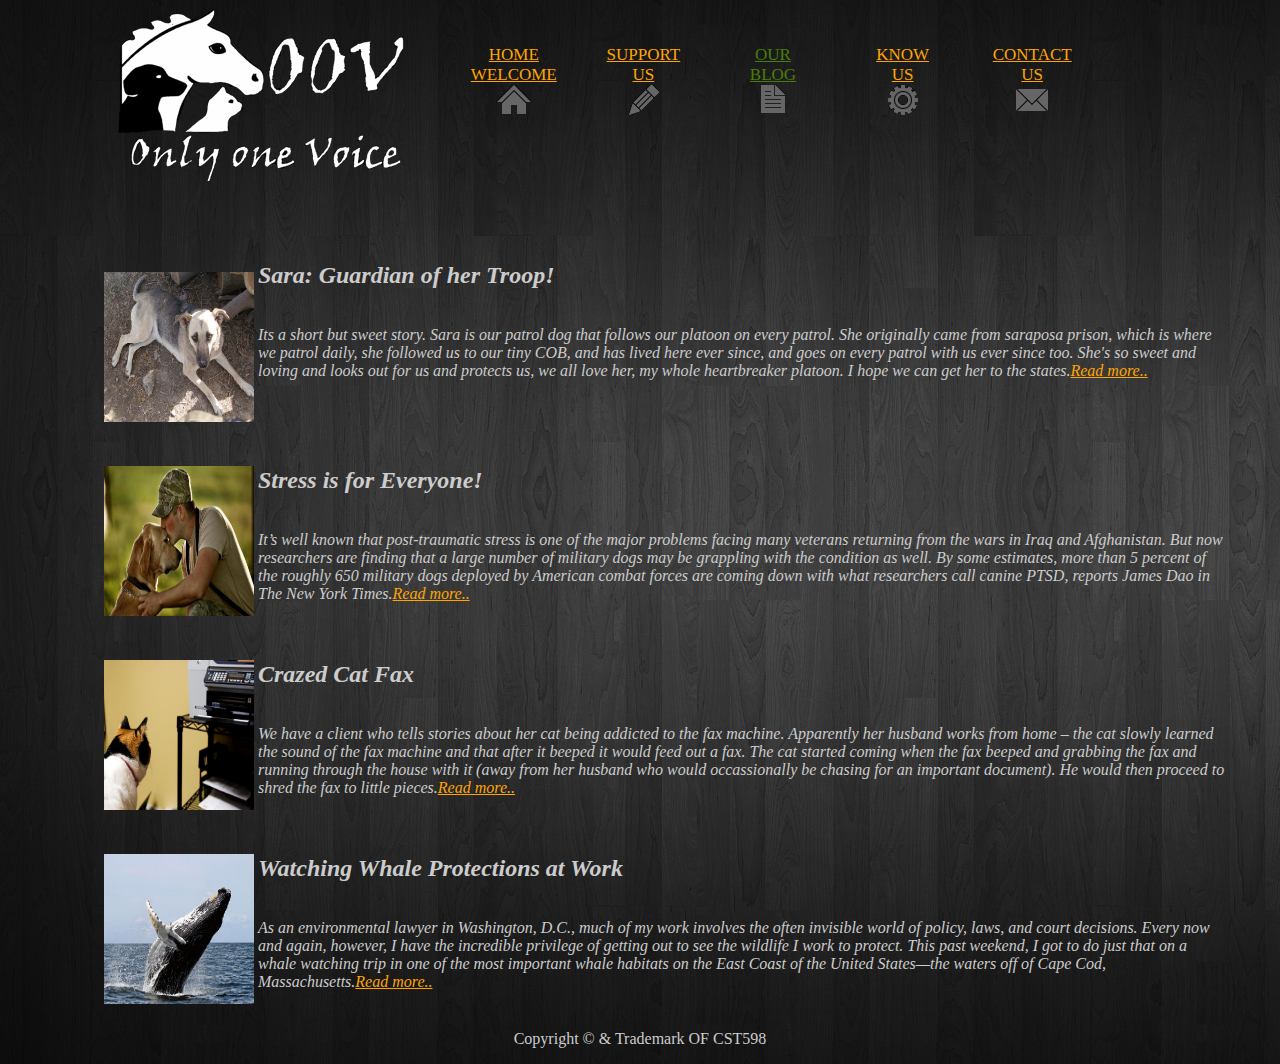
<file: FINAL PROJECT/blog.html>
<!DOCTYPE html PUBLIC "-//W3C//DTD XHTML 1.0 Strict//EN"
	"http://www.w3.org/TR/xhtml1/DTD/xhtml1-strict.dtd">

<html xmlns="http://www.w3.org/1999/xhtml" xml:lang="en" lang="en">
<head>
	<meta http-equiv="Content-Type" content="text/html; charset=utf-8"/>
	<title>Charity Trust</title>
	<link rel="stylesheet" href="style.css" type="text/css" charset="utf-8" />
	<script type="text/javascript">
<!--
var image1=new Image()
image1.src="img1.jpg"
var image2=new Image()
image2.src="img2.jpg"
var image3=new Image()
image3.src="img3.jpg"
//-->
</script>
</head>

<body>
    <header>
    <table id="menu" width="650px">
    <tr>
    <td align="center" width="20%"><div><a href="index.html">Home <br /> Welcome</a></div>
    <div><a href="index.html"><img src="images/menu_icon1.gif"  alt=""></a></div></td>
      <td align="center" width="20%"><div><a href="donate.html">Support <br /> Us</a></div>
    <div><a href="donate.html"><img src="images/menu_icon2.gif"  alt=""></a></div></td>
      <td align="center" width="20%"><div class="active"><a href="blog.html">Our<br />Blog</a></div>
    <div><a href="blog.html"><img src="images/menu_icon3.gif"  alt=""></a></div></td>
      <td align="center" width="20%"><div><a href="knowus.html">Know <br /> Us</a></div>
    <div><a href="knowus.html"><img src="images/menu_icon4.gif"  alt=""></a></div></td>
      <td align="center" width="20%"><div><a href="contact.html">Contact <br /> Us</a></div>
    <div id="nav4" ><a href="contact.html"><img src="images/menu_icon5.gif"  alt=""></a></div></td>
    
    </tr>
    </table>

    </header>
	<table class="maintable">
    <tr><td>
    <table class="left">
	<tr>
	<td><br/><br/><a href="#"><img src="images/sara_pic.jpg" alt="Sara" height="150px" width="150px" style="padding-top:40px"/></a></td>
	<td align="left"><h2>Sara: Guardian of her Troop!</h2><br/>Its a short but sweet story. Sara is our patrol dog that follows our platoon on every patrol. She originally came from saraposa prison, which is where we patrol daily, she followed us to our tiny COB, and has lived here ever since, and goes on every patrol with us ever since too. She's so sweet and loving and looks out for us and protects us, we all love her, my whole heartbreaker platoon. I hope we can get her to the states.<a href="fullblog.html?entryId=blogentryid0">Read more..</a></td>
	</tr>
	<tr>
	<td><br/><br/><a href="#"><img src="images/patrol_pic.jpg" alt="Sara" height="150px" width="150px"/></a></td>
	<td align="left"><h2>Stress is for Everyone!</h2><br/>It’s well known that post-traumatic stress is one of the major problems facing many veterans returning from the wars in Iraq and Afghanistan. But now researchers are finding that a large number of military dogs may be grappling with the condition as well. By some estimates, more than 5 percent of the roughly 650 military dogs deployed by American combat forces are coming down with what researchers call canine PTSD, reports James Dao in The New York Times.<a href="fullblog.html?entryId=blogentryid1">Read more..</a></td>
	</tr>
	<tr>
	<td><br/><br/><a href="#"><img src="images/faxcat_pic.jpg" alt="Sara" height="150px" width="150px"/></a></td>
	<td align="left"><h2>Crazed Cat Fax</h2><br/>We have a client who tells stories about her cat being addicted to the fax machine. Apparently her husband works from home – the cat slowly learned the sound of the fax machine and that after it beeped it would feed out a fax. The cat started coming when the fax beeped and grabbing the fax and running through the house with it (away from her husband who would occassionally be chasing for an important document). He would then proceed to shred the fax to little pieces.<a href="fullblog.html?entryId=blogentryid2">Read more..</a></td>
	</tr>
	<tr>
	<td><br/><br/><a href="#"><img src="images/whale_pic.jpg" alt="Sara" height="150px" width="150px"/></a></td>
	<td align="left"><h2>Watching Whale Protections at Work</h2><br/>As an environmental lawyer in Washington, D.C., much of my work involves the often invisible world of policy, laws, and court decisions. Every now and again, however, I have the incredible privilege of getting out to see the wildlife I work to protect. This past weekend, I got to do just that on a whale watching trip in one of the most important whale habitats on the East Coast of the United States—the waters off of Cape Cod, Massachusetts.<a href="fullblog.html?entryId=blogentryid3">Read more..</a></td>
	</tr>
	</table>
	</td>
    <td>
        </td></tr>
    </table>
    <footer>
    <div style="padding-100" >
    <p id="foot">Copyright &copy; &amp; Trademark OF CST598</p>
    </div>
    </footer>
</body>
</html>
</file>
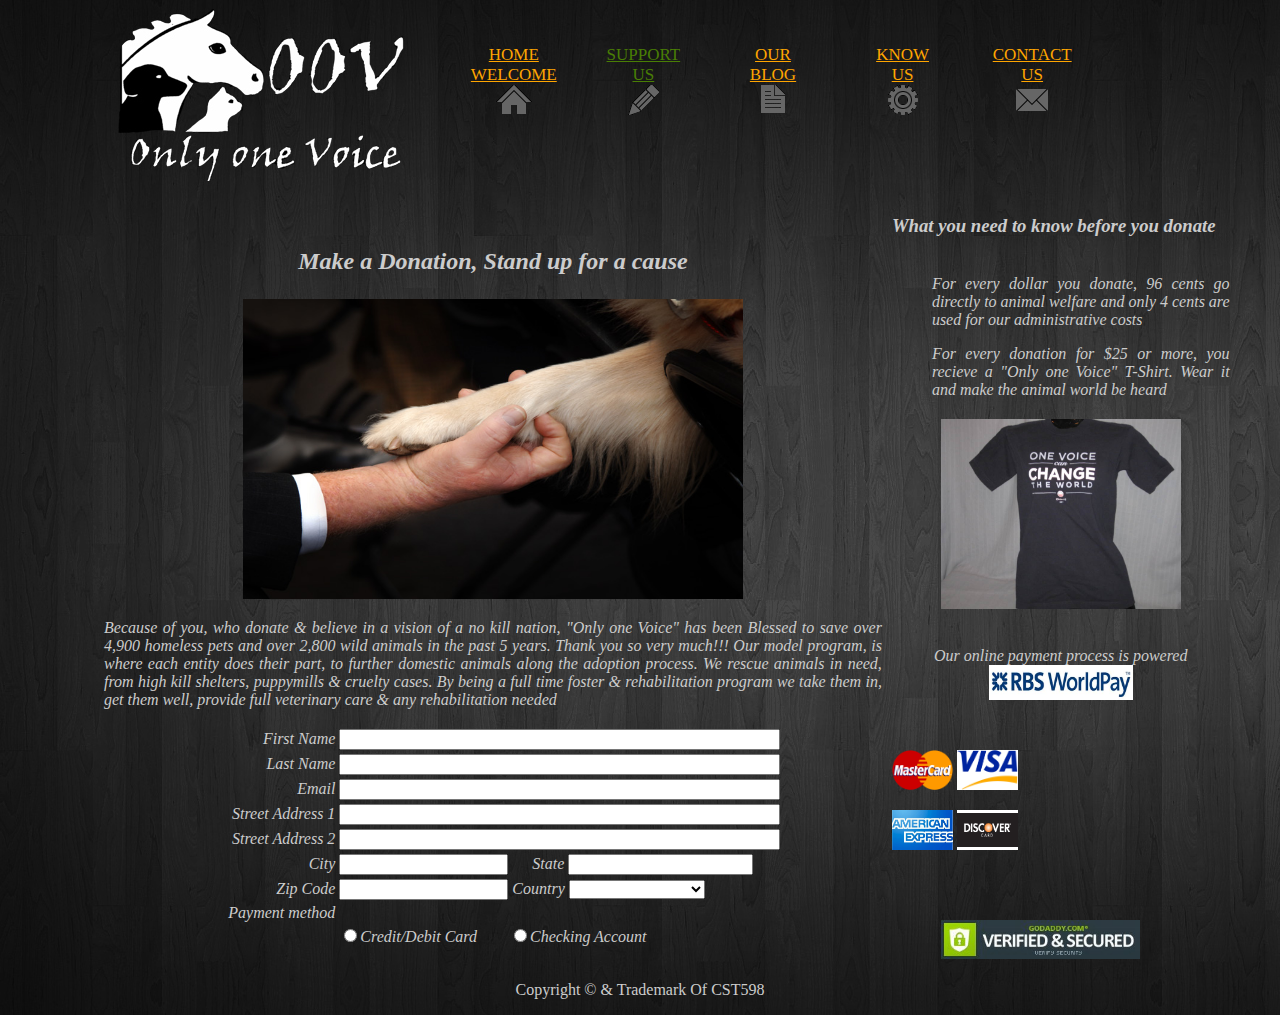
<file: FINAL PROJECT/donate.html>
<!DOCTYPE html PUBLIC "-//W3C//DTD XHTML 1.0 Transitional//EN" "http://www.w3.org/TR/xhtml1/DTD/xhtml1-transitional.dtd">
<html xmlns="http://www.w3.org/1999/xhtml">
<head>
<meta http-equiv="Content-Type" content="text/html; charset=utf-8" />
<title>Charity Trust</title>
	<link rel="stylesheet" href="style.css" type="text/css" charset="utf-8" />
<script type="text/javascript" src="messages.js">
</script>
<script type="text/javascript">
function pay(id)
{
	if(id == "card")
	{
		document.getElementById('cardpay').style.display = "block";
		document.getElementById('acnpay').style.display = "none";
	}
	else
	{
		document.getElementById('cardpay').style.display = "none";
		document.getElementById('acnpay').style.display = "block";
	}
}
</script>
</head>
<body>
<form name="form" id="form" class="form" action="success.html" onsubmit="return validate(this)" method="post">
    <header>
    <table id="menu" width="650px">
    <tr>
    <td align="center" width="20%"><div><a href="index.html">Home <br /> Welcome</a></div>
    <div><a href="index.html"><img src="images/menu_icon1.gif"  alt=""></a></div></td>
      <td align="center" width="20%"><div class="active"><a href="donate.html">Support <br /> Us</a></div>
    <div><a href="donate.html"><img src="images/menu_icon2.gif"  alt=""></a></div></td>
      <td  align="center" width="20%"><div><a href="blog.html">Our<br />Blog</a></div>
    <div><a href="blog.html"><img src="images/menu_icon3.gif"  alt=""></a></div></td>
      <td align="center" width="20%"><div><a href="knowus.html">Know <br /> Us</a></div>
    <div><a href="knowus.html"><img src="images/menu_icon4.gif"  alt=""></a></div></td>
      <td align="center" width="20%"><div><a href="contact.html">Contact <br /> Us</a></div>
    <div><a href="contact.html"><img src="images/menu_icon5.gif"  alt=""></a></div></td>
    
    </tr>
    </table>

    </header>
<table class="maintable">
    <tr><td>
        <table>
        <th colspan="2" width=><h2 align="center">Make a Donation, Stand up for a cause  </h2></th>
        <tr><td colspan="2" align="center"><img src="images/donate_pic.jpg" height="300" width="500"></td></tr>
        <tr>
          <td colspan="2"><p align="justify">Because of you, who donate & believe in a vision of a no kill nation, "Only one Voice" has been Blessed to save over 4,900 homeless pets and over 2,800 wild animals in the past 5 years. Thank you so very much!!! Our model program, is where each entity does their part, to further domestic animals along the adoption process. We rescue animals in need, from high kill shelters, puppymills & cruelty cases. By being a full time foster & rehabilitation program we take them in, get them well, provide full veterinary care & any rehabilitation needed<br/></p>
        </td></tr>
        <tr><br/><td align="right" width="30%">First Name</td><td><input type="text" id="name" name="name" size="52" align="left"/></td></tr>
		        <tr><td align="right">Last Name</td><td><input type="text" id="last" name="namek" size="52" /></td></tr>
				        <tr><td align="right">Email</td><td><input type="text" id="email" name="email"  size="52" /></td></tr>
						        <tr><td align="right">Street Address 1</td><td><input type="text" size="52"></td></tr>
        <tr><td align="right">Street Address 2</td><td><input type="text" size="52"></td></tr>
        <tr><td align="right">City</td><td><input type="text" size="18">&nbsp;&nbsp;&nbsp;&nbsp;&nbsp;&nbsp;State&nbsp;<input type="text" size="20"></td></tr>
        <tr><td align="right">Zip Code</td><td><input type="text" size="18">&nbsp;Country
<select name="Country" >  
<option value="" </option> 
<option value="Afghanistan">Afghanistan</option> 
<option value="Albania">Albania</option> 
<option value="Algeria">Algeria</option> 
<option value="American Samoa">American Samoa</option> 
<option value="Andorra">Andorra</option> 
<option value="Angola">Angola</option> 
<option value="Anguilla">Anguilla</option> 
<option value="Antarctica">Antarctica</option> 
<option value="Argentina">Argentina</option> 
<option value="Armenia">Armenia</option> 
<option value="Aruba">Aruba</option> 
<option value="Australia">Australia</option> 
<option value="Austria">Austria</option> 
<option value="Azerbaijan">Azerbaijan</option> 
<option value="Bahamas">Bahamas</option> 
<option value="Bahrain">Bahrain</option> 
<option value="Bangladesh">Bangladesh</option> 
<option value="Barbados">Barbados</option> 
<option value="Belarus">Belarus</option> 
<option value="Belgium">Belgium</option> 
<option value="Belize">Belize</option> 
<option value="Benin">Benin</option> 
<option value="	Bermuda">Bermuda</option> 
<option value="Bhutan">Bhutan</option> 
<option value="Bolivia">Bolivia</option> 
<option value="Botswana">Botswana</option> 
<option value="Bouvet Island">Bouvet Island</option> 
<option value="Brazil">Brazil</option> 
<option value="Brunei Darussalam">Brunei Darussalam</option> 
<option value="Bulgaria">Bulgaria</option> 
<option value="Burkina Faso">Burkina Faso</option> 
<option value="Burundi">Burundi</option> 
<option value="Cambodia">Cambodia</option> 
<option value="Cameroon">Cameroon</option> 
<option value="Canada">Canada</option> 
<option value="Cape Verde">Cape Verde</option> 
<option value="Cayman Islands">Cayman Islands</option> 
<option value="Chad">Chad</option> 
<option value="Chile">Chile</option> 
<option value="China">China</option> 
<option value="Christmas Island">Christmas Island</option> 
<option value="Colombia">Colombia</option> 
<option value="Comoros">Comoros</option> 
<option value="Congo">Congo</option> 
<option value="Cook Islands">Cook Islands</option> 
<option value="Costa Rica">Costa Rica</option> 
<option value="Cote D'ivoire">Cote D'ivoire</option> 
<option value="Croatia">Croatia</option> 
<option value="Cuba">Cuba</option> 
<option value="Cyprus">Cyprus</option> 
<option value="Czech Republic">Czech Republic</option> 
<option value="Denmark">Denmark</option> 
<option value="Djibouti">Djibouti</option> 
<option value="Dominica">Dominica</option> 
<option value="Ecuador">Ecuador</option> 
<option value="Egypt">Egypt</option> 
<option value="El Salvador">El Salvador</option> 
<option value="Equatorial Guinea">Equatorial Guinea</option> 
<option value="Eritrea">Eritrea</option> 
<option value="Estonia">Estonia</option> 
<option value="Ethiopia">Ethiopia</option> 
<option value="Faroe Islands">Faroe Islands</option> 
<option value="Fiji">Fiji</option> 
<option value="Finland">Finland</option> 
<option value="France">France</option> 
<option value="French Guiana">French Guiana</option> 
<option value="French Polynesia">French Polynesia</option> 
<option value="Gabon">Gabon</option> 
<option value="Gambia">Gambia</option> 
<option value="Georgia">Georgia</option> 
<option value="Germany">Germany</option> 
<option value="Ghana">Ghana</option> 
<option value="Gibraltar">Gibraltar</option> 
<option value="Greece">Greece</option> 
<option value="Greenland">Greenland</option> 
<option value="Grenada">Grenada</option> 
<option value="Guadeloupe">Guadeloupe</option> 
<option value="Guam">Guam</option> 
<option value="Guatemala">Guatemala</option> 
<option value="Guinea">Guinea</option> 
<option value="Guinea-bissau">Guinea-bissau</option> 
<option value="Guyana">Guyana</option> 
<option value="Haiti">Haiti</option> 
<option value="Honduras">Honduras</option> 
<option value="Hong Kong">Hong Kong</option> 
<option value="Hungary">Hungary</option> 
<option value="Iceland">Iceland</option> 
<option value="India">India</option> 
<option value="Indonesia">Indonesia</option> 
<option value="Iraq">Iraq</option> 
<option value="Ireland">Ireland</option> 
<option value="Israel">Israel</option> 
<option value="Italy">Italy</option> 
<option value="Jamaica">Jamaica</option> 
<option value="Japan">Japan</option> 
<option value="Jordan">Jordan</option> 
<option value="Kazakhstan">Kazakhstan</option> 
<option value="Kenya">Kenya</option> 
<option value="Kiribati">Kiribati</option> 
<option value="Kuwait">Kuwait</option> 
<option value="Kyrgyzstan">Kyrgyzstan</option> 
<option value="Latvia">Latvia</option> 
<option value="Lebanon">Lebanon</option> 
<option value="Lesotho">Lesotho</option> 
<option value="Liberia">Liberia</option> 
<option value="Liechtenstein">Liechtenstein</option> 
<option value="Lithuania">Lithuania</option> 
<option value="Luxembourg">Luxembourg</option> 
<option value="Macao">Macao</option> 
<option value="Madagascar">Madagascar</option> 
<option value="Malawi">Malawi</option> 
<option value="Malaysia">Malaysia</option> 
<option value="Maldives">Maldives</option> 
<option value="Mali">Mali</option> 
<option value="Malta">Malta</option> 
<option value="Marshall Islands">Marshall Islands</option> 
<option value="Martinique">Martinique</option> 
<option value="Mauritania">Mauritania</option> 
<option value="Mauritius">Mauritius</option> 
<option value="Mayotte">Mayotte</option> 
<option value="Mexico">Mexico</option> 
<option value="Monaco">Monaco</option> 
<option value="Mongolia">Mongolia</option> 
<option value="Montserrat">Montserrat</option> 
<option value="Morocco">Morocco</option> 
<option value="Mozambique">Mozambique</option> 
<option value="Myanmar">Myanmar</option> 
<option value="Namibia">Namibia</option> 
<option value="Nauru">Nauru</option> 
<option value="Nepal">Nepal</option> 
<option value="Netherlands">Netherlands</option> 
<option value="New Caledonia">New Caledonia</option> 
<option value="New Zealand">New Zealand</option> 
<option value="Nicaragua">Nicaragua</option> 
<option value="Niger">Niger</option> 
<option value="Nigeria">Nigeria</option> 
<option value="Niue">Niue</option> 
<option value="Norfolk Island">Norfolk Island</option> 
<option value="Norway">Norway</option> 
<option value="Oman">Oman</option> 
<option value="Pakistan">Pakistan</option> 
<option value="Palau">Palau</option> 
<option value="Panama">Panama</option> 
<option value="Paraguay">Paraguay</option> 
<option value="Peru">Peru</option> 
<option value="Philippines">Philippines</option> 
<option value="Pitcairn">Pitcairn</option> 
<option value="Poland">Poland</option> 
<option value="Portugal">Portugal</option> 
<option value="Puerto Rico">Puerto Rico</option> 
<option value="Qatar">Qatar</option> 
<option value="Reunion">Reunion</option> 
<option value="Romania">Romania</option> 
<option value="Rwanda">Rwanda</option> 
<option value="Saint Helena">Saint Helena</option> 
<option value="Saint Lucia">Saint Lucia</option> 
<option value="Samoa">Samoa</option> 
<option value="San Marino">San Marino</option> 
<option value="Saudi Arabia">Saudi Arabia</option> 
<option value="Senegal">Senegal</option> 
<option value="Seychelles">Seychelles</option> 
<option value="Sierra Leone">Sierra Leone</option> 
<option value="Singapore">Singapore</option> 
<option value="Slovakia">Slovakia</option> 
<option value="Slovenia">Slovenia</option> 
<option value="Solomon Islands">Solomon Islands</option> 
<option value="Somalia">Somalia</option> 
<option value="South Africa">South Africa</option> 
<option value="Spain">Spain</option> 
<option value="Sri Lanka">Sri Lanka</option> 
<option value="Sudan">Sudan</option> 
<option value="Suriname">Suriname</option> 
<option value="Swaziland">Swaziland</option> 
<option value="Sweden">Sweden</option> 
<option value="Switzerland">Switzerland</option> 
<option value="Tajikistan">Tajikistan</option> 
<option value="Thailand">Thailand</option> 
<option value="Timor-leste">Timor-leste</option> 
<option value="Togo">Togo</option> 
<option value="Tokelau">Tokelau</option> 
<option value="Tonga">Tonga</option> 
<option value="Tunisia">Tunisia</option> 
<option value="Turkey">Turkey</option> 
<option value="Turkmenistan">Turkmenistan</option> 
<option value="Tuvalu">Tuvalu</option> 
<option value="Uganda">Uganda</option> 
<option value="Ukraine">Ukraine</option> 
<option value="United Kingdom">United Kingdom</option> 
<option value="United States">United States</option> 
<option value="Uruguay">Uruguay</option> 
<option value="Uzbekistan">Uzbekistan</option> 
<option value="Vanuatu">Vanuatu</option> 
<option value="Venezuela">Venezuela</option> 
<option value="Viet Nam">Viet Nam</option> 
<option value="Wallis and Futuna">Wallis and Futuna</option> 
<option value="Western Sahara">Western Sahara</option> 
<option value="Yemen">Yemen</option> 
<option value="Zambia">Zambia</option> 
<option value="Zimbabwe">Zimbabwe</option>
</select></tr> 
<tr><td align="right">Payment method</td></tr>
        <tr id="pay"><td colspan="2" align="center"><input type="radio" value="card" onclick="pay('card')" name="payment" />Credit/Debit Card&nbsp;&nbsp;&nbsp;&nbsp;&nbsp;&nbsp;&nbsp;&nbsp;<input type="radio" onclick="pay('acn')" name="payment" value="acn"/>Checking Account  
        </td></tr></table>
        
		<div id="cardpay" style="display:none">
        <table width="97%">
        <tr><td align="right" id="card">16 Digit Card Number</td><td><input type="text" id="card" name="card" size="52" maxlength="16"/> </td></tr>
        <tr><td align="right" id="code">Security Code</td><td><input type="text" id="code" name="code" size="18" maxlength="3" /></td></tr>
        <tr><td colspan="2" align="center"><input type="submit" value="Submit">&nbsp;&nbsp;<input type="reset" value="Cancel"></td></tr>
        </table>
        </div>
        <div id="acnpay" style="display:none">
        <table width="97%">
        <tr><td align="right">Bank Routing Number</td><td><input type="text" size="52" id="accc" name="accc"/></td></tr>
        <tr><td align="right" id="acc">Accont Number</td><td><input type="text" size="52" id="num" name="num"/></td></tr> 
        <tr><td colspan="2" align="center"><input type="submit" value="Submit">&nbsp;&nbsp;<input type="reset" value="Cancel"></td></tr>  
		</table>
        </div>
        
</td><td>
    <table>
    <tr><td><h3>What you need to know before you donate</h3></td></tr>
    <tr><td><div><ul><li><p align="justify">For every dollar you donate, 96 cents go directly to animal welfare and only 4 cents are used for our administrative costs</p></li>
    <li><p align="justify">For every donation for $25 or more, you recieve a &quot;Only one Voice&quot; T-Shirt. Wear it and make the animal world be heard</p></li></ul></div></td></tr>
    <tr>
      <td align="center"><img src="images/Tshirt.JPG" width="240" height="190" alt="TShirt" />
      <tr><td align="center"><p><br/>      	
      Our online payment process is powered <a href="http://www.worldpay.us/" target="_blank"><img src="images/r.png" width="144" height="35" alt="R" /></a></p><br/>
        <div align="left">
        <p><a href="http://www.mastercard.com/index.html" target="_blank"><img src="images/MasterCard_png.png" width="61" height="40" alt="MC" /></a> <a href="http://www.visa.com/globalgateway/gg_selectcountry.jsp" target="_blank"><img src="images/VISA_Logo.png" width="61" height="40" alt="visa" /></a></p>
        <p><a href="https://www304.americanexpress.com/personal-card-application/apply/jsp/includes/CarouselLanding.jsp?card=premierrewardsgold&amp;ccsgeep=28000&amp;openeep=30212&amp;psboth=CCSG_Google_AE_American%20Express" target="_blank"><img src="images/American_Express_Logo.png" alt="AMEX" width="61" height="40" /></a>  <a href="https://www.discover.com/" target="_blank"><img src="images/Discover-Card.jpg" width="61" height="40" alt="DISC" /></a></p
		><p><img style="padding-top:50px; margin-right:90px" src="images/verify.jpg" align="right" alt="VERIFIED" width="199" height="39" /></p>
        </div></td></tr>
     </table>
    </td></tr>
    </table>
   </form>
   <footer>
    <div>
    <p id="foot">Copyright &copy; &amp; Trademark Of CST598</p>
    </div>
    </footer></body>
</html>
</file>
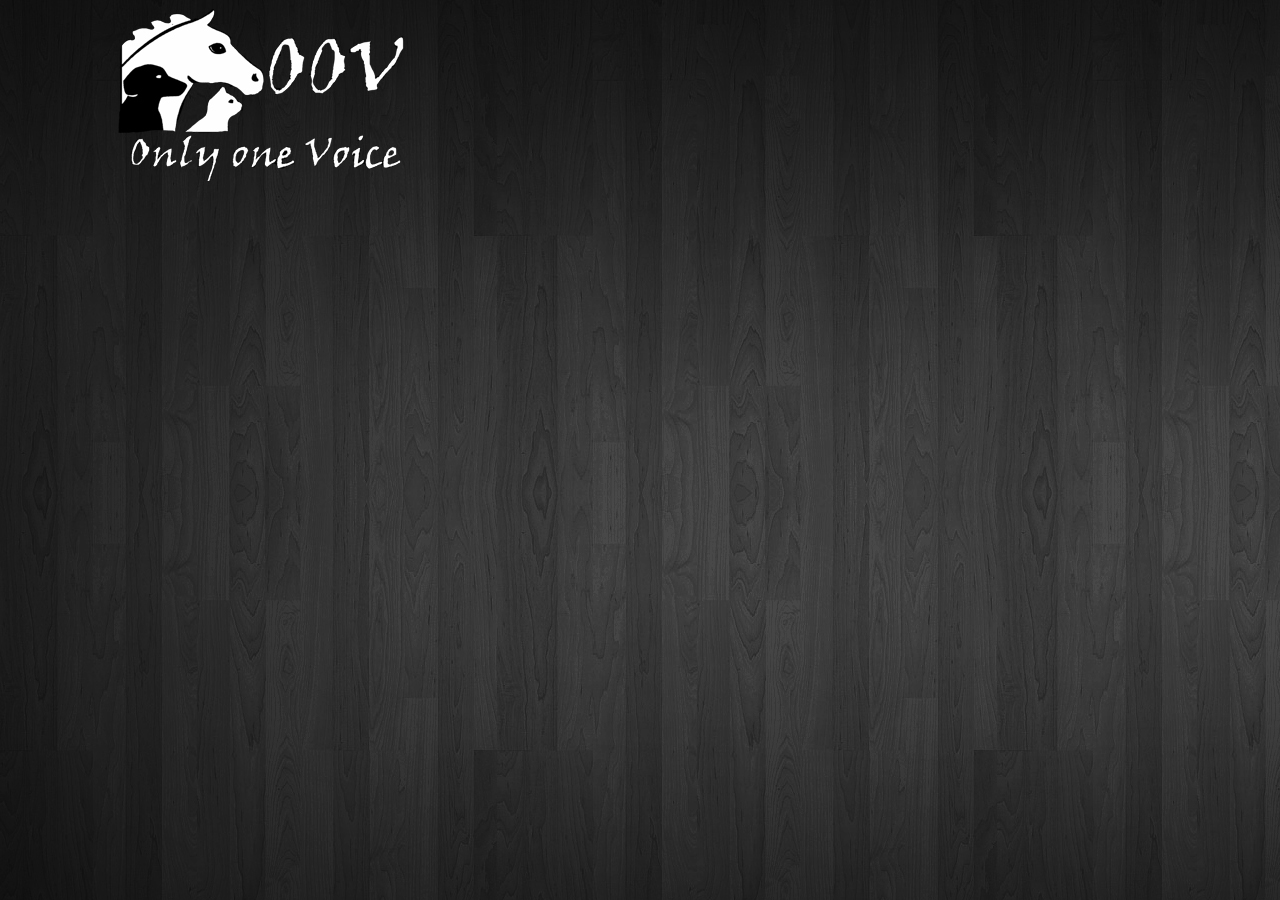
<file: FINAL PROJECT/fullblog.html>
<!DOCTYPE html PUBLIC "-//W3C//DTD XHTML 1.0 Strict//EN"
	"http://www.w3.org/TR/xhtml1/DTD/xhtml1-strict.dtd">

<html xmlns="http://www.w3.org/1999/xhtml" xml:lang="en" lang="en">
<head>
	<meta http-equiv="Content-Type" content="text/html; charset=utf-8"/>
	<title>Only One Voice</title>
	<link rel="stylesheet" href="stylen.css" type="text/css" charset="utf-8" />
	<script type="text/javascript">
<!--
var image1=new Image()
image1.src="img1.jpg"
var image2=new Image()
image2.src="img2.jpg"
var image3=new Image()
image3.src="img3.jpg"
//-->
</script>

<script>
function loadXMLDoc(fname)
{
var xmlDoc;
// code for IE
if (window.ActiveXObject)
{ xmlDoc = new ActiveXObject("Microsoft.XMLDOM"); }
// code for Mozilla, Firefox, Opera, etc.
else if (document.implementation.createDocument)
{ xmlDoc = document.implementation.createDocument("", "", null); }
else
{ alert('Your browser cannot handle this script'); }
xmlDoc.async=false;
xmlDoc.load(fname);
return(xmlDoc);
}
function displayResult()
{
xml=loadXMLDoc("blogData.xml");
xsl=loadXMLDoc("blogData.xsl");
// code for IE
if (window.ActiveXObject)
{
ex = xml.transformNode(xsl);
document.getElementById("example").innerHTML = ex;
}
// code for Mozilla, Firefox, Opera, etc.
else if (document.implementation.createDocument)
{
xsltProcessor = new XSLTProcessor();
xsltProcessor.importStylesheet(xsl);
resultDocument = xsltProcessor.transformToFragment(xml,document);
document.getElementById("example").appendChild(resultDocument);
}
}
</script>

</head>

<body onLoad="displayResult()">
<div id="example">

</div>


		
						


				
	
</body>
</html>
</file>
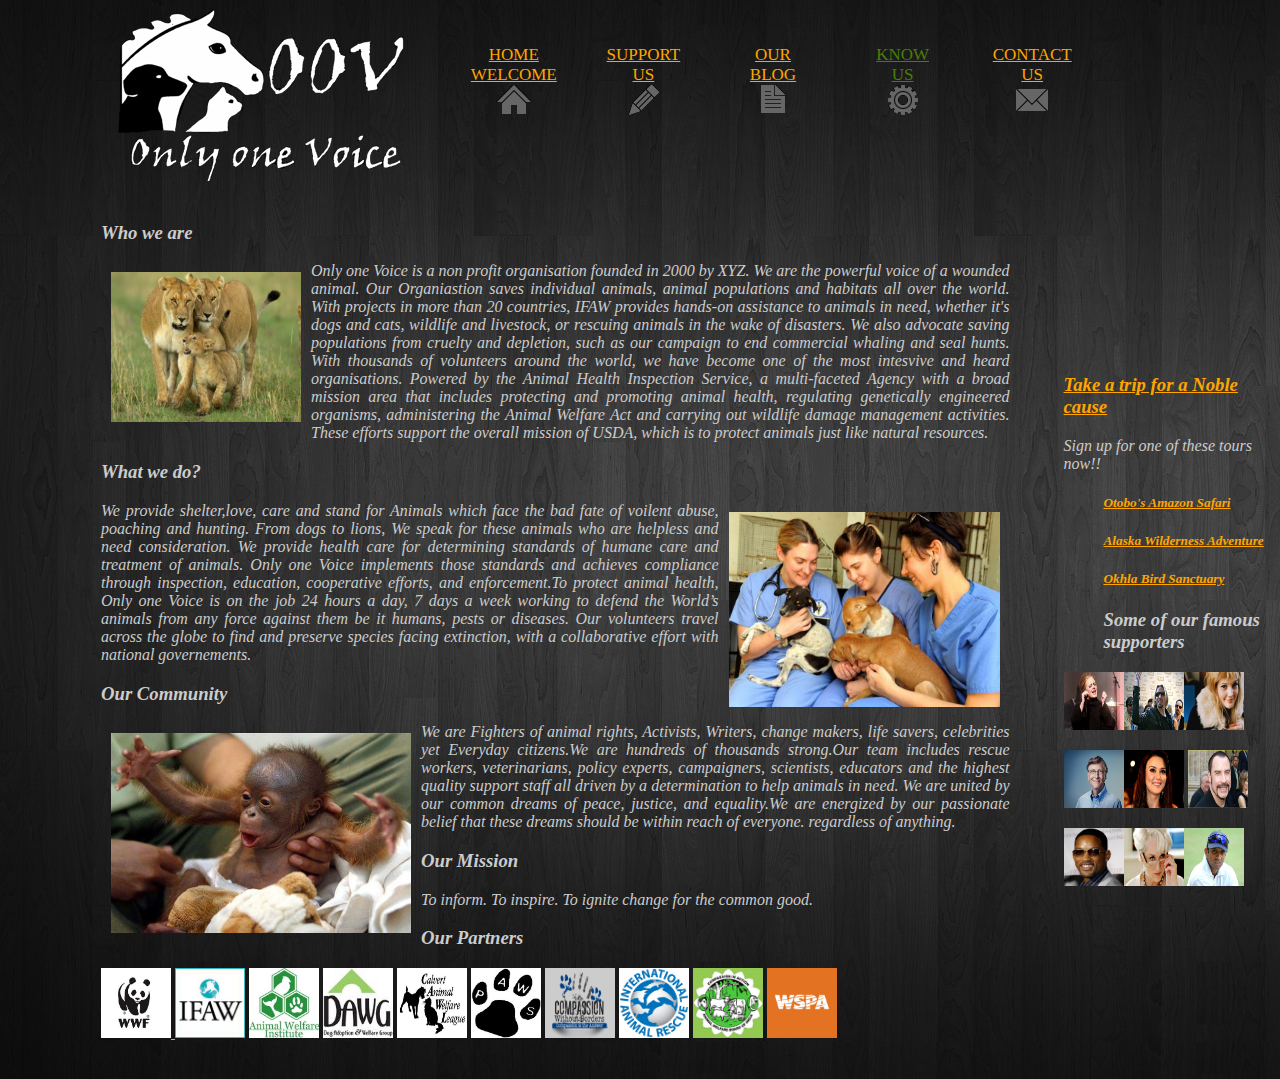
<file: FINAL PROJECT/knowus.html>
<!DOCTYPE html PUBLIC "-//W3C//DTD XHTML 1.0 Strict//EN"
	"http://www.w3.org/TR/xhtml1/DTD/xhtml1-strict.dtd">

<html xmlns="http://www.w3.org/1999/xhtml" xml:lang="en" lang="en">
<head>
	<meta http-equiv="Content-Type" content="text/html; charset=utf-8"/>
	<title>Charity Trust</title>
	<link rel="stylesheet" href="style.css" type="text/css" charset="utf-8" />
    <script type="text/javascript">
	function togglehide() //hides or unhides the comments based on user interaction
	{
		x = document.getElementById("tohide");
				
		if(x.style.display=="none")
		{
			x.style.display="block";
		}
		else 
		{
			x.style.display="none";
		}
	}
	</script> 
    

</head>

<body>
    <header>
    <table id="menu" width="650px">
    <tr>
    <td align="center" width="20%"><div><a href="index.html">Home <br /> Welcome</a></div>
    <div><a href="index.html"><img src="images/menu_icon1.gif"  alt=""></a></div></td>
      <td align="center" width="20%"><div><a href="donate.html">Support <br /> Us</a></div>
    <div><a href="donate.html"><img src="images/menu_icon2.gif"  alt=""></a></div></td>
      <td align="center" width="20%"><div><a href="blog.html">Our<br />Blog</a></div>
    <div><a href="blog.html"><img src="images/menu_icon3.gif"  alt=""></a></div></td>
      <td align="center" width="20%"><div class="active"><a href="knowus.html">Know <br /> Us</a></div>
    <div><a href="knowus.html"><img src="images/menu_icon4.gif"  alt=""></a></div></td>
      <td align="center" width="20%"><div><a href="contact.html">Contact <br /> Us</a></div>
    <div><a href="contact.html"><img src="images/menu_icon5.gif"  alt=""></a></div></td>
    
    </tr>
    </table>

    </header>
<table width="1250px" style="margin-left:80px" cellspacing="12">
<tr><td><div style="text-decoration:!important">
            <h3 align="left">Who we are</h3>
            <p align="justify"><img src="images/wwr_pic.jpeg" width="190" height="150" align="left" hspace="10px" vspace="10px">Only one Voice is a non profit organisation founded in 2000 by XYZ. We are the powerful voice of a wounded animal. Our Organiastion saves individual animals, animal populations and habitats all over the world. With projects in more than 20 countries, IFAW provides hands-on assistance to animals in need, whether it's dogs and cats, wildlife and livestock, or rescuing animals in the wake of disasters. We also advocate saving populations from cruelty and depletion, such as our campaign to end commercial whaling and seal hunts. With thousands of volunteers around the world, we have become one of the most intesvive and heard organisations. Powered by the Animal Health Inspection Service, a multi-faceted Agency with a broad mission area that includes protecting and promoting animal health, regulating genetically engineered organisms, administering the Animal Welfare Act and carrying out wildlife damage management activities.  These efforts support the overall mission of USDA, which is to protect animals just like natural resources.</p>
            	
            <h3 align="left">What we do?</h3>
           	<p align="justify"> <img src="images/wwd_pic.jpg" width="271" height="195" alt="WWD" align="right" hspace="10px" vspace="10px"/>We provide shelter,love, care and stand for Animals which face the bad fate of voilent abuse, poaching and hunting. From dogs to lions, We speak for these animals who are helpless and need consideration. We provide health care for determining standards of humane care and treatment of animals. Only one Voice implements those standards and achieves compliance through inspection, education, cooperative efforts, and enforcement.To protect animal health, Only one Voice is on the job 24 hours a day, 7 days a week working to defend the World’s animals from any force against them be it humans, pests or diseases. Our volunteers travel across the globe to find and preserve species facing extinction, with a collaborative effort with national governements. </p>
            <h3 align="left">Our Community</h3>
           	<p align="justify"><img src="images/monkey_pic.jpeg" width="300" height="200" alt="LIONS" align="left"		 hspace="10px" vspace="10px"/>We are Fighters of animal rights, Activists, Writers, change makers, life savers, celebrities yet Everyday citizens.We are hundreds of thousands strong.Our team includes rescue workers, veterinarians, policy experts, campaigners, scientists, educators and the highest quality support staff all driven by a determination to help animals in need. We are united by our common dreams of peace, justice, and equality.We are energized by our passionate belief that these dreams should be within reach of everyone. regardless of anything.</p>
           	<h3 align="left">Our Mission</h3>
           	<p align="left">To inform. To inspire. To ignite change for the common good.</p>
            <h3 align="left">Our Partners</h3>
            <p><a href="http://www.worldwildlife.org/home-full.html" target="_blank"><img src="images/wwf_pic.jpg" width="70" height="70" alt="WWF" />     </a><a href="http://www.ifaw.org/us/" target="_blank"><img src="images/ifaw_pic.jpg" width="70" height="70" alt="IFAW" /></a> <a href="http://awionline.org/" target="_blank"><img src="images/awi_pic.jpg" width="70" height="70" alt="AWI" /></a> <a href="http://www.sbdawg.org/"><img src="images/dawg_pic.jpg" width="70" height="70" alt="DAWG" /></a> <a href="www.cawlrescue.org/" target="_blank"><img src="images/cawl_pic.jpg" width="70" height="70" alt="CAWL" /></a> <a href="http://paws.org/" target="_blank"><img src="images/paws_pic.jpg" width="70" height="70" alt="PAWS" /></a> <a href="http://cwob.org/" target="_blank"><img src="images/cowb_pic.png" width="70" height="70" alt="COWB" /></a> <a href="http://www.internationalanimalrescue.org/" target="_blank"><img src="images/intl_pic.jpg" width="70" height="70" alt="INTL" /></a> <a href="http://www.awbi.org/" target="_blank"><img src="images/awbi_pic.jpg" width="70" height="70" alt="AWBI" /></a> <a href="http://www.wspa-international.org/" target="_blank"><img src="images/wspa_pic.jpg" width="70" height="70" alt="WSPA" /></a></p>
            
                 </div></td>
            <td width="	25%" >   <blockquote>
                
<h3><a  href="#" style="color:orange" class="set" onclick="togglehide()">Take a trip for a Noble cause</a></h3>
		<div id="tohide" style="display:none"><p>When you travel with us, you support our work around the world. That's because a portion of your tour cost (between 5% and 10%) goes to support OOV's global conservation efforts. See the planet's most dynamic wildlife – and help protect it.</div>
          
		</p>
		<p>Sign up for one of these tours now!!</p>
		<ul>
		<li>
		  <a href="http://www.rainforestcamping.com/"><h5>Otobo's Amazon Safari</h5></a>
          </li>
          <li>
          <a href="http://www.alaskadenalitours.com/denali_national_park/denali_tours.html?utm_source=google-adwords&utm_medium=cpc&utm_campaign=ADT-search&gclid=COr4rtSf1K8CFWYJRQodw1DAbA"> <h5>Alaska Wilderness Adventure</h5></a>
          </li>
          <li>
            <a href="http://www.anandarya.com/obp_html/location.html"><h5>Okhla Bird Sanctuary</h5></a>
          </li>
          <li><h3>Some of our famous supporters</h3></li>
          </ul>
          <div>
          <p><img src="images/ade_pic.jpg" width="60" height="58" alt="Ade" on /><img src="images/chad_pic.jpg" width="60" height="58" alt="chad" /><img src="images/drew_pic.jpg" width="60" height="58" alt="drew" /><br />
          </p>
          
        </ul>
		<div><p><img src="images/gates_pic.jpg" width="60" height="58" alt="gates" /><img src="images/pre_pic.jpg" width="60" height="58" alt="pre" /> <img src="images/trav_pic.jpg" width="60" height="58" alt="tra" /></p>
		<p><img src="images/will_pic.jpg" width="60" height="58" alt="Will" /><img src="images/meryl_pic.jpg" width="60" height="58" alt="mER" /><img src="images/ra_pic.jpg" width="60" height="58" alt="He" /></p></div>
		
              </blockquote></td></tr>
</table>
</body>
</html>
</file>
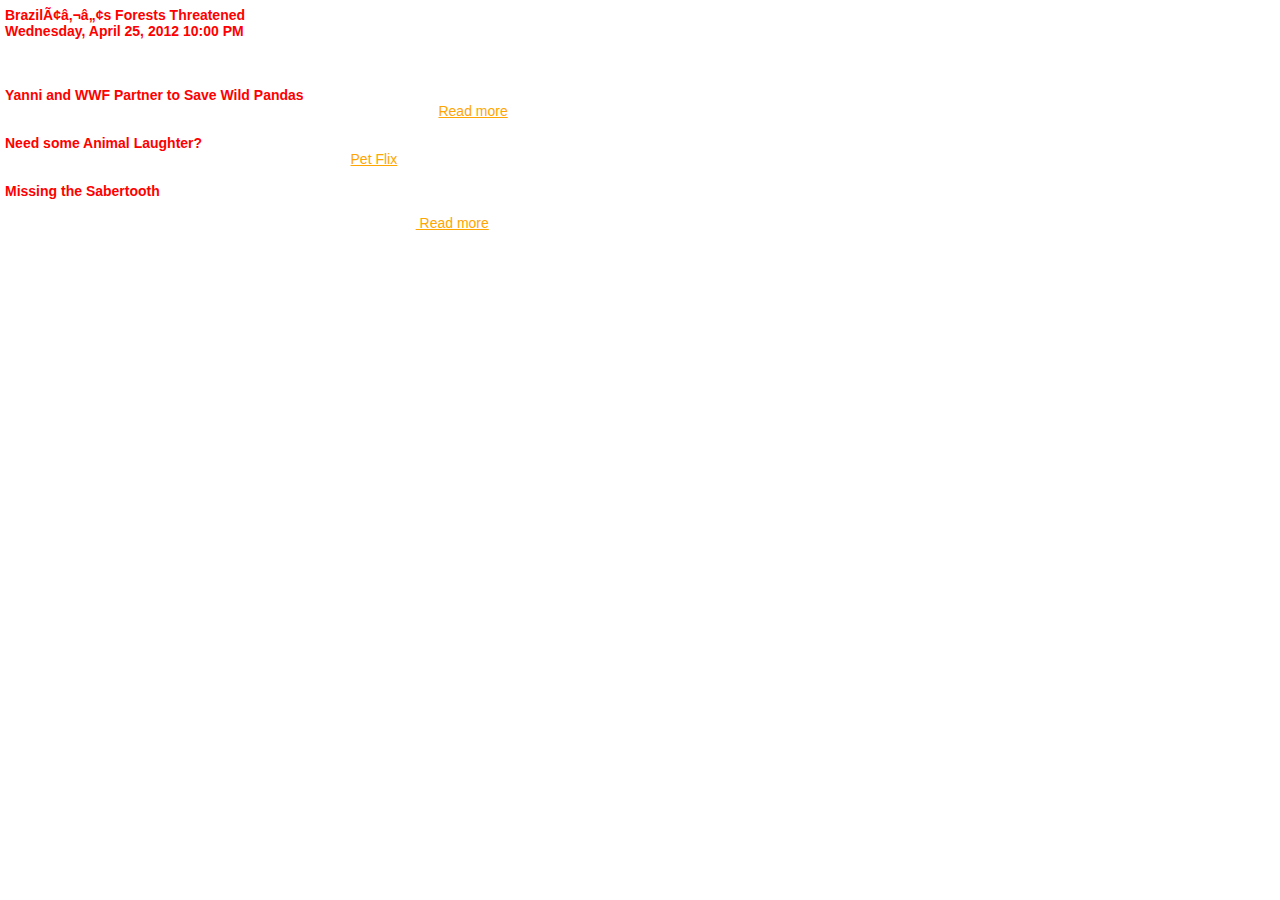
<file: FINAL PROJECT/news_win.htm>
<html><head>

<title>News</title>



<link rel="stylesheet" href="style.css" type="text/css" charset="utf-8" />
</head>

<body class="fee"  TEXT="white" onMouseover="scrollspeed=0" onMouseout="scrollspeed=current" OnLoad="NewsScrollStart();">

<div id="NewsDiv">
<table class="feed" cellpadding="5" cellspacing="0" border="0" width="100%"><tr><td>
<span class="feedtitle">
Brazilâ€™s Forests Threatened<br>Wednesday, April 25, 2012 10:00 PM <br/>
</span>
Changes to Brazil’s forest law threaten the Amazon and other key regions by removing critical environmental protections. 
<br><br><br>
<span class="feedtitle">
Yanni and WWF Partner to Save Wild Pandas<br>
</span>
Global music artist to promote awareness of giant panda conservation<a id="read_link" href="http://www.worldwildlife.org/who/media/press/2012/WWFPresitem27632.html">Read more</a>
<br><br>
<span class="feedtitle">
Need some Animal Laughter?<br>
</span>
Check out our supporters and their funny pet stories on <a href="http://nickhetcher.com/pets/?page_id=56">Pet Flix</a>
<br><br>
<span class="feedtitle">
Missing the Sabertooth<br>
</span>
Saber tooth tigers lived many, many years ago back when the earth was trapped in an Ice Age.  At that time, woolly mammoths and mastodons roamed the icy land.  Smilodons, which were a type of saber tooth tiger, were a tiny bit smaller than the panthers that live today.<a href="http://www.ucmp.berkeley.edu/mammal/carnivora/sabretooth.html"> Read more</a>
<br>
<br>

</td></tr></table>
</div>









<script language="JavaScript" type="text/javascript">
<!-- 

var scrollspeed		= "1"		
var speedjump		= "30"		
var startdelay 		= "2" 		
var nextdelay		= "0" 		
var topspace		= "2px"
var frameheight		= "200px"	



current = (scrollspeed)


function HeightData(){
AreaHeight=dataobj.offsetHeight
if (AreaHeight==0){
setTimeout("HeightData()",( startdelay * 1000 ))
}
else {
ScrollNewsDiv()
}}

function NewsScrollStart(){
dataobj=document.all? document.all.NewsDiv : document.getElementById("NewsDiv")
dataobj.style.top=topspace
setTimeout("HeightData()",( startdelay * 1000 ))
}

function ScrollNewsDiv(){
dataobj.style.top=parseInt(dataobj.style.top)-(scrollspeed)
if (parseInt(dataobj.style.top)<AreaHeight*(-1)) {
dataobj.style.top=frameheight
setTimeout("ScrollNewsDiv()",( nextdelay * 1000 ))
}
else {
setTimeout("ScrollNewsDiv()",speedjump)
}}



-->
</script>


</body>
</html>
</file>
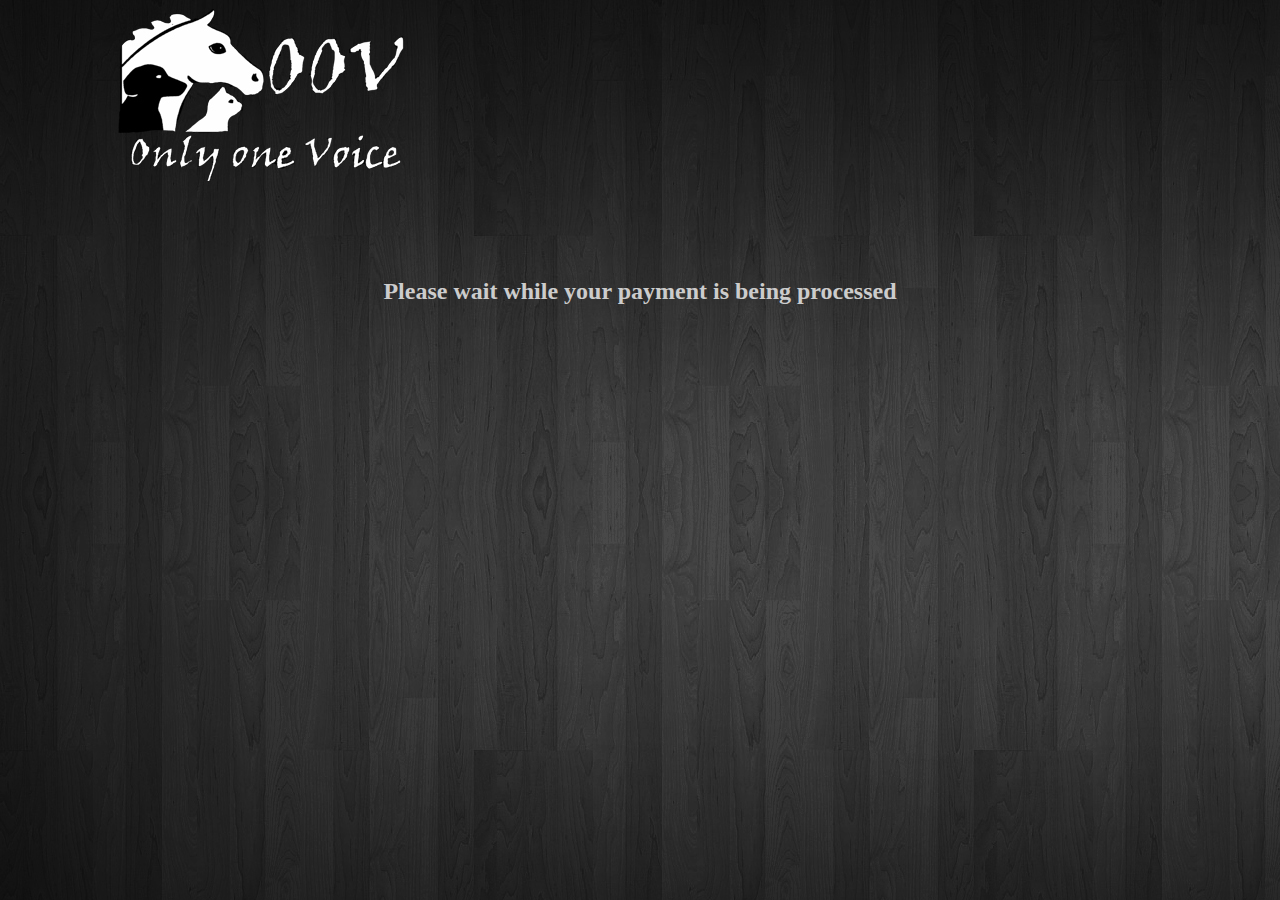
<file: FINAL PROJECT/success.html>
<!DOCTYPE html PUBLIC "-//W3C//DTD XHTML 1.0 Strict//EN"
	"http://www.w3.org/TR/xhtml1/DTD/xhtml1-strict.dtd">
<html xmlns="http://www.w3.org/1999/xhtml" xml:lang="en" lang="en">
<head>
	<meta http-equiv="Content-Type" content="text/html; charset=utf-8"/>
	<title>Only One Voice</title>
	<link rel="stylesheet" href="style.css" type="text/css" charset="utf-8" />	
	</head>
<body>
<div align="center" style="padding-top:250px">
<h2 >Please wait while your payment is being processed</h2><br/>
</div>
<script type="text/javascript">
setTimeout(function()
			{ 
				document.write(<h2>The transaction has been successfully completed. You will be recieving an email soon to the address provided.
							   Click <a href = "index.html">here</a> to return to the Home page</h2>);},2000);
</script>

</body>
</html>
</file>
<file: FINAL PROJECT/style.css>
#msg {display:none; position:absolute; z-index:200; background:url(images/msg_arrow.gif) left center no-repeat; padding-left:7px}
#msgcontent {display:block; background:red; border:2px solid #924949; border-left:none; padding:5px; min-width:150px; max-width:250px}
header{padding-top:34px;height:148px}
h4{font-size:20px;color:#fff;font-weight:400;}
#icons{background:url(../images/line_hor1.png) 23px 0 no-repeat;padding-top:1px}
#icons li{background:url(../images/line_hor1.png) 23px bottom no-repeat;line-height:29px}
#icons a{color:#696969;text-decoration:none;font-style:normal;display:inline-block}
#icons img{float:left;margin-right:9px;margin-top:5px}
#icons a:hover{color:#fff}
#menu { margin-left:440px; padding-top:0px; font-style:normal; font-weight:bold;text-transform:uppercase;color:#FF9; font:17px "Palatino Linotype", "Book Antiqua", Palatino, serif;text-decoration:none}
#menu li a span{font-size:13px;color:#666666;display:block;letter-spacing:-1px;margin-top:-3px;font-weight:normal; }
#menu li a:hover, #menu .active a{color:#497e04}
#menu li a:hover span, #menu .active a span{color:#fff}
html, body, ul, li {list-style: none;	text-justify:auto;	color:#CCCCCC;font-family:Georgia, "Times New Roman", Times, serif;}
table{font-family:"Palatino Linotype", "Book Antiqua", Palatino, serif;	font-style:italic;	text-decoration:!important;	}
body {background: url(images/back.jpg);	text-align: left;}
table.maintable{margin-left:90px; width:90%;}
#lefttable{	width:70%;	cellspacing:10px;}
#righttable{ width:30%;	}
#sidetitles{font-size:20px	}
#border{border-style:outset;}
#foot{padding-top::100px;text-align:center;padding-bottom:75px color:white;}
body.fee{ margin-top: 0px; margin-right: 0px; margin-bottom: 0px; margin-left: 0px; color:#FFFFFF;background:inherit;}
table.feed{font: 14px Tahoma, Geneva, sans-serif; font-weight: normal ; }
span.feedtitle	{ COLOR:#F00; FONT: 14px arial, sans-serif; font-weight: bold; }
#NewsDiv{
	position: absolute;
	left: 0;
	top: 0;
	width: 100%
}
a:link{color: orange}
a:visited{color:#CCC}
a:active{color: #0011DD}
a:hover{font-weight: bold; color:blue}
set{{font-weight: bold; color:blue}
</file>
<file: FINAL PROJECT/stylen.css>
/* Getting the new tags to behave */
article, aside, audio, canvas, command, datalist, details, embed, figcaption, figure, footer, header, hgroup, keygen, meter, nav, output, progress, section, source, video{display:block}
mark, rp, rt, ruby, summary, time{display:inline }
.wrapper {width:100%;overflow:hidden}
/* Global properties ======================================================== */



#logo{display:block;background:url(../images/logo.png) 0 0 no-repeat;width:288px;height:94px;text-indent:-9999px}
/* ============================= header ====================== */
header{padding-top:34px;height:148px}
h4{font-size:20px;color:#fff;font-weight:400;}
#icons{background:url(../images/line_hor1.png) 23px 0 no-repeat;padding-top:1px}
#icons li{background:url(../images/line_hor1.png) 23px bottom no-repeat;line-height:29px}
#icons a{color:#696969;text-decoration:none;font-style:normal;display:inline-block}
#icons img{float:left;margin-right:9px;margin-top:5px}
#icons a:hover{color:#fff}

#menu { margin-left:440px; padding-top:0px}
#menu li {float:left;padding-left:51px}
#menu li a{display:block;font:20px "Trebuchet MS", Arial, Helvetica, sans-serif;color:#bbb;text-transform:uppercase;text-decoration:none;text-align:center;letter-spacing:-1px;height:px;font-style:normal;font-weight:700}
#menu li a span{font-size:13px;color:#666666;display:block;letter-spacing:-1px;margin-top:-3px;font-weight:normal}
#menu li a:hover, #menu .active a{color:#497e04}
#menu li a:hover span, #menu .active a span{color:#fff}

.font{
text-align:left;
font-size:20px;color:#fff;
}


.set{
margin-left:-600px; 
}

html, body, ul, li {
	margin: 0;
	padding: 0;
	list-style: none;
}

#headline {
	padding-top:0px;
}

#photo {
	margin-left:100px;
	width: 34px;
}
body {
	background: url(images/back.jpg);
	text-align: center;
}
</file>
